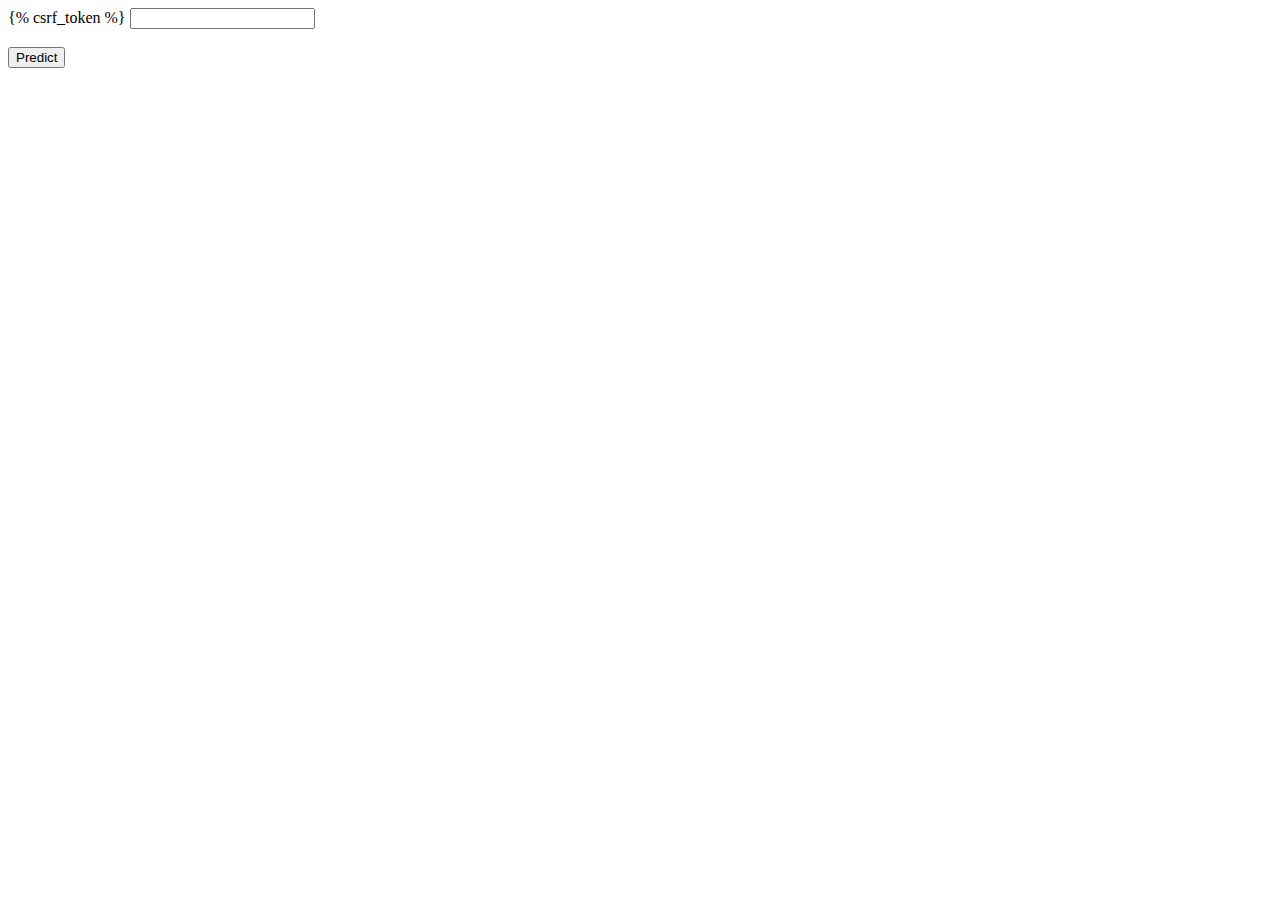
<file: templates/home.html>
<!--DOCTYPE html-->
<html>
  <head>
    <title>Keyphrase Extraction</title>

  </head>
  <body>


  <form id="create_form" method="post" action="" enctype="multipart/form-data">
    {% csrf_token %}
    <input type="text" name="abstract">
    <br><br>
    <input type="submit" name="submit" value="Predict"/>
  </form>
            

  </body>
</html>
</file>
